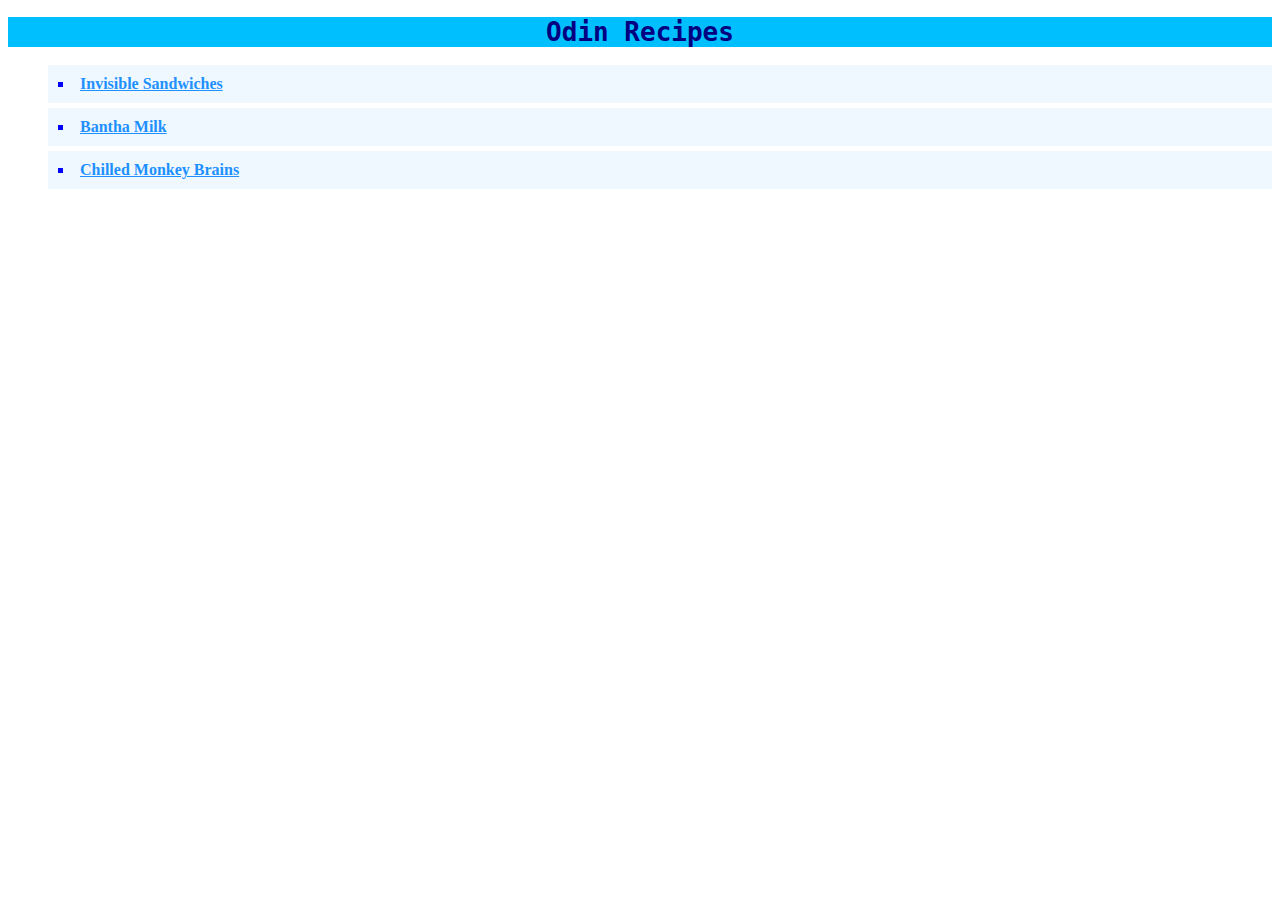
<file: index.html>
<!DOCTYPE html>
<html lang="en">
<head>
    <meta charset="UTF-8">
    <meta name="viewport" content="width=device-width, initial-scale=1.0">
    <title>Odin Recipes</title>
    <link rel="stylesheet" href="styles.css">
</head>
<body>
    <h1>Odin Recipes</h1>
    <ul>
        <li><a href="./recipes/invisibile-sandwiches.html">Invisible Sandwiches</a></li>
        <li><a href="./recipes/blue-milk.html">Bantha Milk</a></li>
        <li><a href="./recipes/chilled-monkey-brains.html">Chilled Monkey Brains</a></li>
    </ul>
</body>
</html>
</file>
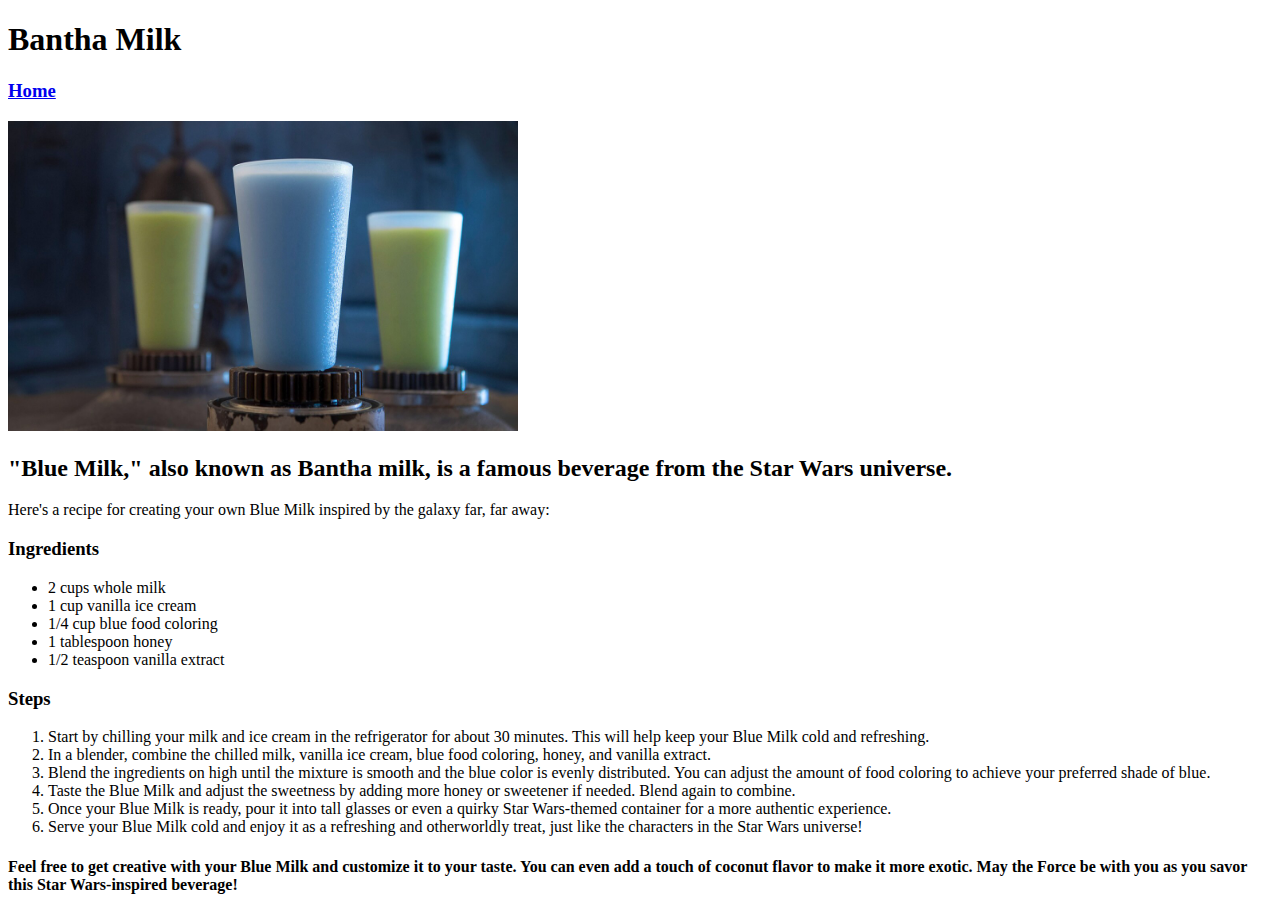
<file: recipes/blue-milk.html>
<!DOCTYPE html>
<html lang="en">
<head>
    <meta charset="UTF-8">
    <meta name="viewport" content="width=device-width, initial-scale=1.0">
    <title>Bantha Milk</title>
</head>
<body>
    <h1>Bantha Milk</h1>
    <h3><a href="../index.html">Home</a></h3>
    <img src="../images/blue-milk.jpeg" alt="blue milk from star wars" height="310" width="510">
    <h2>"Blue Milk," also known as Bantha milk, is a famous beverage from the Star Wars universe. </h2>
    <p>Here's a recipe for creating your own Blue Milk inspired by the galaxy far, far away:</p>
    <h3>Ingredients</h3>
    <ul>
        <li>2 cups whole milk</li>
        <li>1 cup vanilla ice cream</li>
        <li>1/4 cup blue food coloring</li>
        <li>1 tablespoon honey</li>
        <li>1/2 teaspoon vanilla extract </li>
    </ul>
    <h3>Steps</h3>
    <ol>
        <li>Start by chilling your milk and ice cream in the refrigerator for about 30 minutes. This will help keep your Blue Milk cold and refreshing.</li>
        <li>In a blender, combine the chilled milk, vanilla ice cream, blue food coloring, honey, and vanilla extract.</li>
        <li>Blend the ingredients on high until the mixture is smooth and the blue color is evenly distributed. You can adjust the amount of food coloring to achieve your preferred shade of blue.</li>
        <li>Taste the Blue Milk and adjust the sweetness by adding more honey or sweetener if needed. Blend again to combine.</li>
        <li>Once your Blue Milk is ready, pour it into tall glasses or even a quirky Star Wars-themed container for a more authentic experience.</li>
        <li>Serve your Blue Milk cold and enjoy it as a refreshing and otherworldly treat, just like the characters in the Star Wars universe!
        </li>
    </ol>
    <h4>Feel free to get creative with your Blue Milk and customize it to your taste. You can even add a touch of coconut flavor to make it more exotic. May the Force be with you as you savor this Star Wars-inspired beverage!</h4>
</body>
</html>
</file>
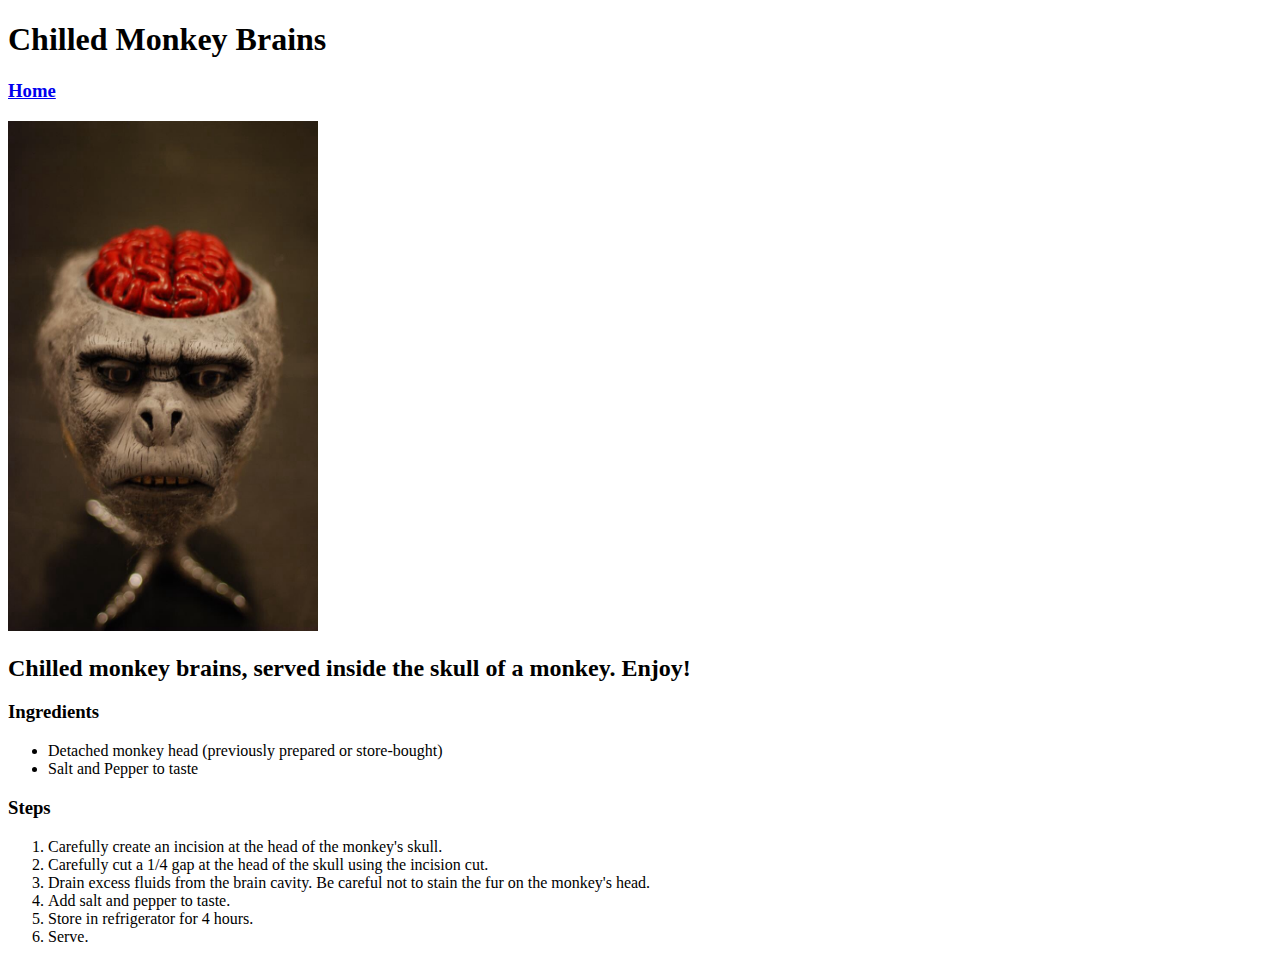
<file: recipes/chilled-monkey-brains.html>
<!DOCTYPE html>
<html lang="en">
<head>
    <meta charset="UTF-8">
    <meta name="viewport" content="width=device-width, initial-scale=1.0">
    <title>Chilled Monkey Brains</title>
</head>
<body>
    <h1>Chilled Monkey Brains</h1>
    <h3><a href="../index.html">Home</a></h3>
    <img src="../images/EyeballSoup.jpg" alt="picture of eyeball soup from Indiana Jones" height="510" width="310">
    <h2>Chilled monkey brains, served inside the skull of a monkey. Enjoy!</h2>
    <h3>Ingredients</h3>
    <ul>
        <li>Detached monkey head (previously prepared or store-bought)</li>
        <li>Salt and Pepper to taste</li>
    </ul>
    <h3>Steps</h3>
    <ol>
        <li>Carefully create an incision at the head of the monkey's skull.</li>
        <li>Carefully cut a 1/4 gap at the head of the skull using the incision cut.</li>
        <li>Drain excess fluids from the brain cavity. Be careful not to stain the fur on the monkey's head.</li>
        <li>Add salt and pepper to taste.</li>
        <li>Store in refrigerator for 4 hours.</li>
        <li>Serve.</li>
    </ol>
</body>
</html>
</file>
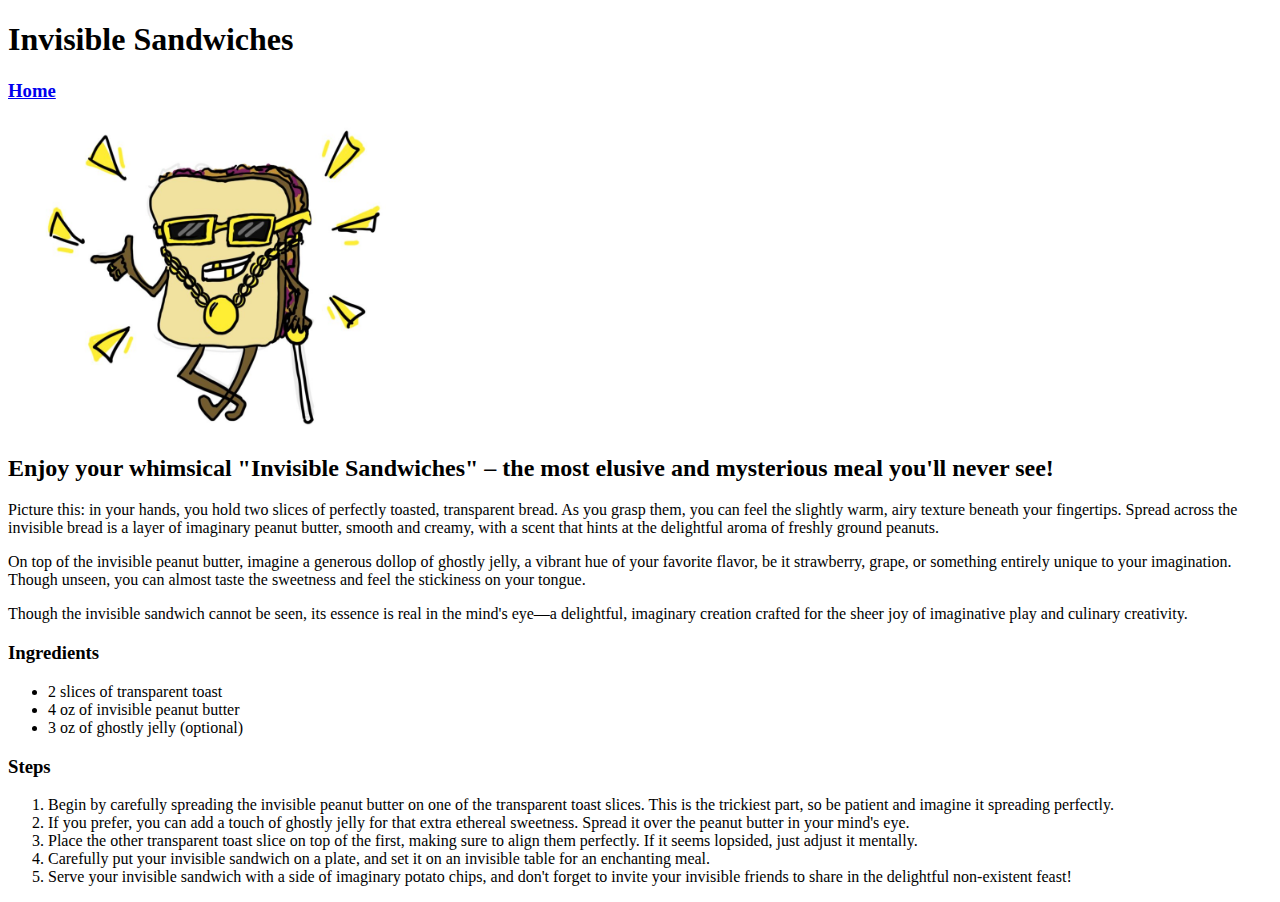
<file: recipes/invisibile-sandwiches.html>
<!DOCTYPE html>
<html lang="en">
<head>
    <meta charset="UTF-8">
    <meta name="viewport" content="width=device-width, initial-scale=1.0">
    <title>Invisible Sandwiches</title>
</head>
<body>
    <h1>Invisible Sandwiches</h1>
    <h3><a href="../index.html">Home</a></h3>
    <img src="../images/pimped-pbnj.jpg" alt="invisible-sandwich" height="310" width="410">
    <h2>Enjoy your whimsical "Invisible Sandwiches" 
        – the most elusive and mysterious meal you'll never see!</h2>
    <p>Picture this: in your hands, you hold two slices of perfectly toasted, transparent bread. As you grasp them, you can feel the slightly warm, airy texture beneath your fingertips. Spread across the invisible bread is a layer of imaginary peanut butter, smooth and creamy, with a scent that hints at the delightful aroma of freshly ground peanuts.</p>
    <p>On top of the invisible peanut butter, imagine a generous dollop of ghostly jelly, a vibrant hue of your favorite flavor, be it strawberry, grape, or something entirely unique to your imagination. Though unseen, you can almost taste the sweetness and feel the stickiness on your tongue.</p>
    <p>Though the invisible sandwich cannot be seen, its essence is real in the mind's eye—a delightful, imaginary creation crafted for the sheer joy of imaginative play and culinary creativity.</p>
    <h3>Ingredients</h3>
    <ul>
        <li>2 slices of transparent toast</li>
        <li>4 oz of invisible peanut butter</li>
        <li>3 oz of ghostly jelly (optional)</li>
    </ul>
    <h3>Steps</h3>
    <ol>
        <li>Begin by carefully spreading the invisible peanut butter on one of the transparent toast slices. This is the trickiest part, so be patient and imagine it spreading perfectly.</li>
        <li>If you prefer, you can add a touch of ghostly jelly for that extra ethereal sweetness. Spread it over the peanut butter in your mind's eye.</li>
        <li>Place the other transparent toast slice on top of the first, making sure to align them perfectly. If it seems lopsided, just adjust it mentally.</li>
        <li>Carefully put your invisible sandwich on a plate, and set it on an invisible table for an enchanting meal.</li>
        <li>Serve your invisible sandwich with a side of imaginary potato chips, and don't forget to invite your invisible friends to share in the delightful non-existent feast!</li>
    </ol>
</body>
</html>
</file>
<file: styles.css>
h1 {
    background-color: deepskyblue;
    text-align: center;
    color: navy;
    font-family: monospace;
}

ul {
    list-style-type: square; /* Change the bullet style */
    list-style-position: inside; /* Position the bullet inside the list item */
}

ul li {
    color: blue; 
    font-weight: bold; 
    margin: 5px 0; 
    padding: 10px; 
    background-color: aliceblue;
}

a {
    color: dodgerblue;
}
</file>
